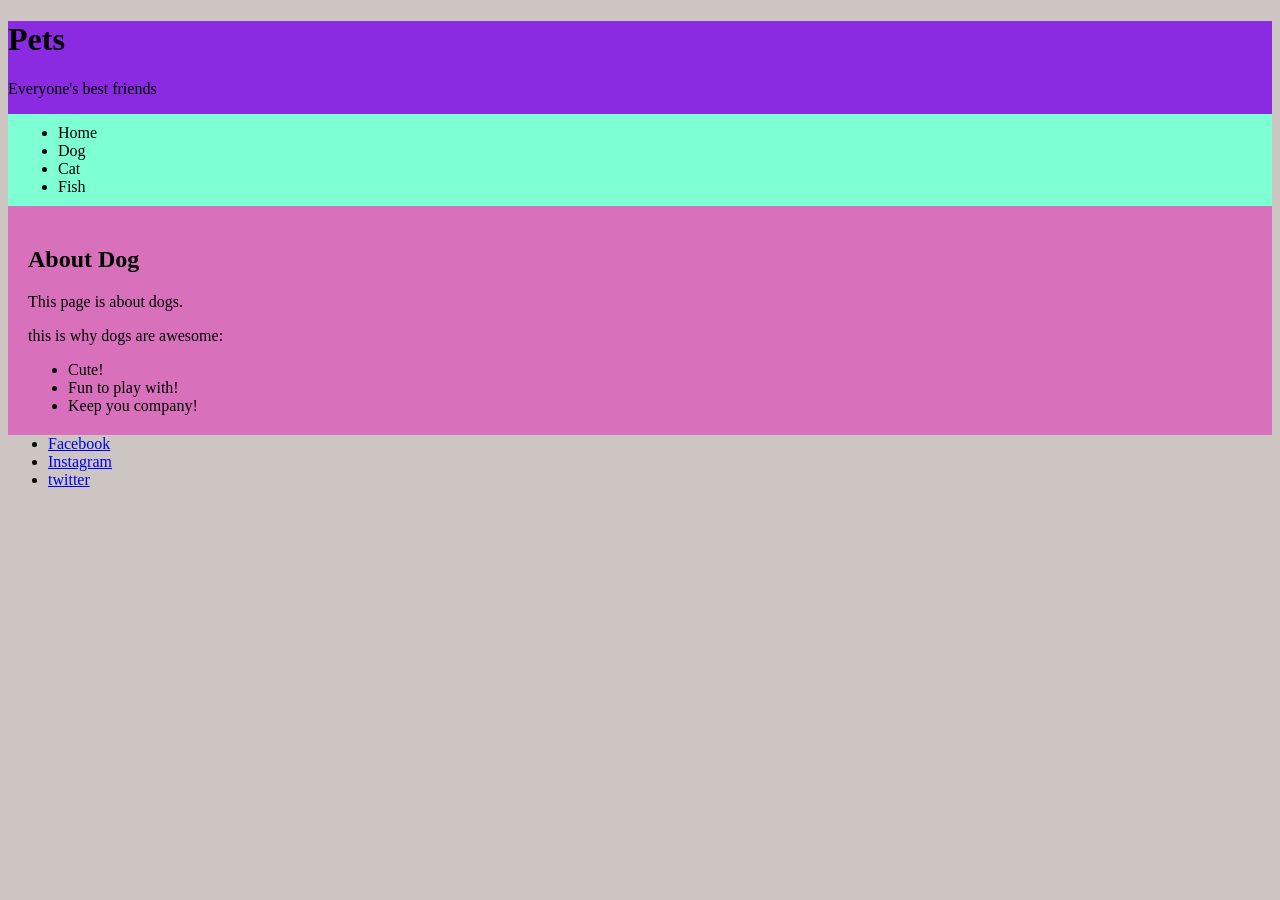
<file: Pets.html>
<!DOCTYPE html>
<html :lang="en">
    <head>
        <meta charset="utf-8">
        <meta name="viewport" content="width=device-width, initial-scale=1.0">
        <link rel="stylesheet" href="style.css">
        <Title>ex-7: Centering and Sectioning</Title>

    </head>
    <body>
        
        <header class="site-header">
          <h1>Pets</h1>
          <p>Everyone's best friends</p>
          <nav>
            <div class="wrapper">
            <ul>
                <li>Home</li>
                <li>Dog</li>
                <li>Cat</li>
                <li>Fish</li>
                </div>
            </ul>
          </nav>
          </div>
        </header>

        <main>
            <article>
                <div class="wrapper-article">
                <h1>About Dog</h1>
                <p>This page is about dogs.</p>
                <p>this is why dogs are awesome:</p>
                <ul>
                    <li>Cute!</li>
                    <li>Fun to play with!</li>
                    <li>Keep you company!</li>
                </ul>
                </div>
            </article>
        <footer class="site-footer">
            <ul>
                <li>
                    <a href="Facebook">Facebook</a>
                </li>
                <li>
                    <a href="Instagram">Instagram</a>
                </li>
                <li>
                    <a href="twitter">twitter</a>
                </li>
            </ul>

        </footer>

    </body>
</html>
</file>
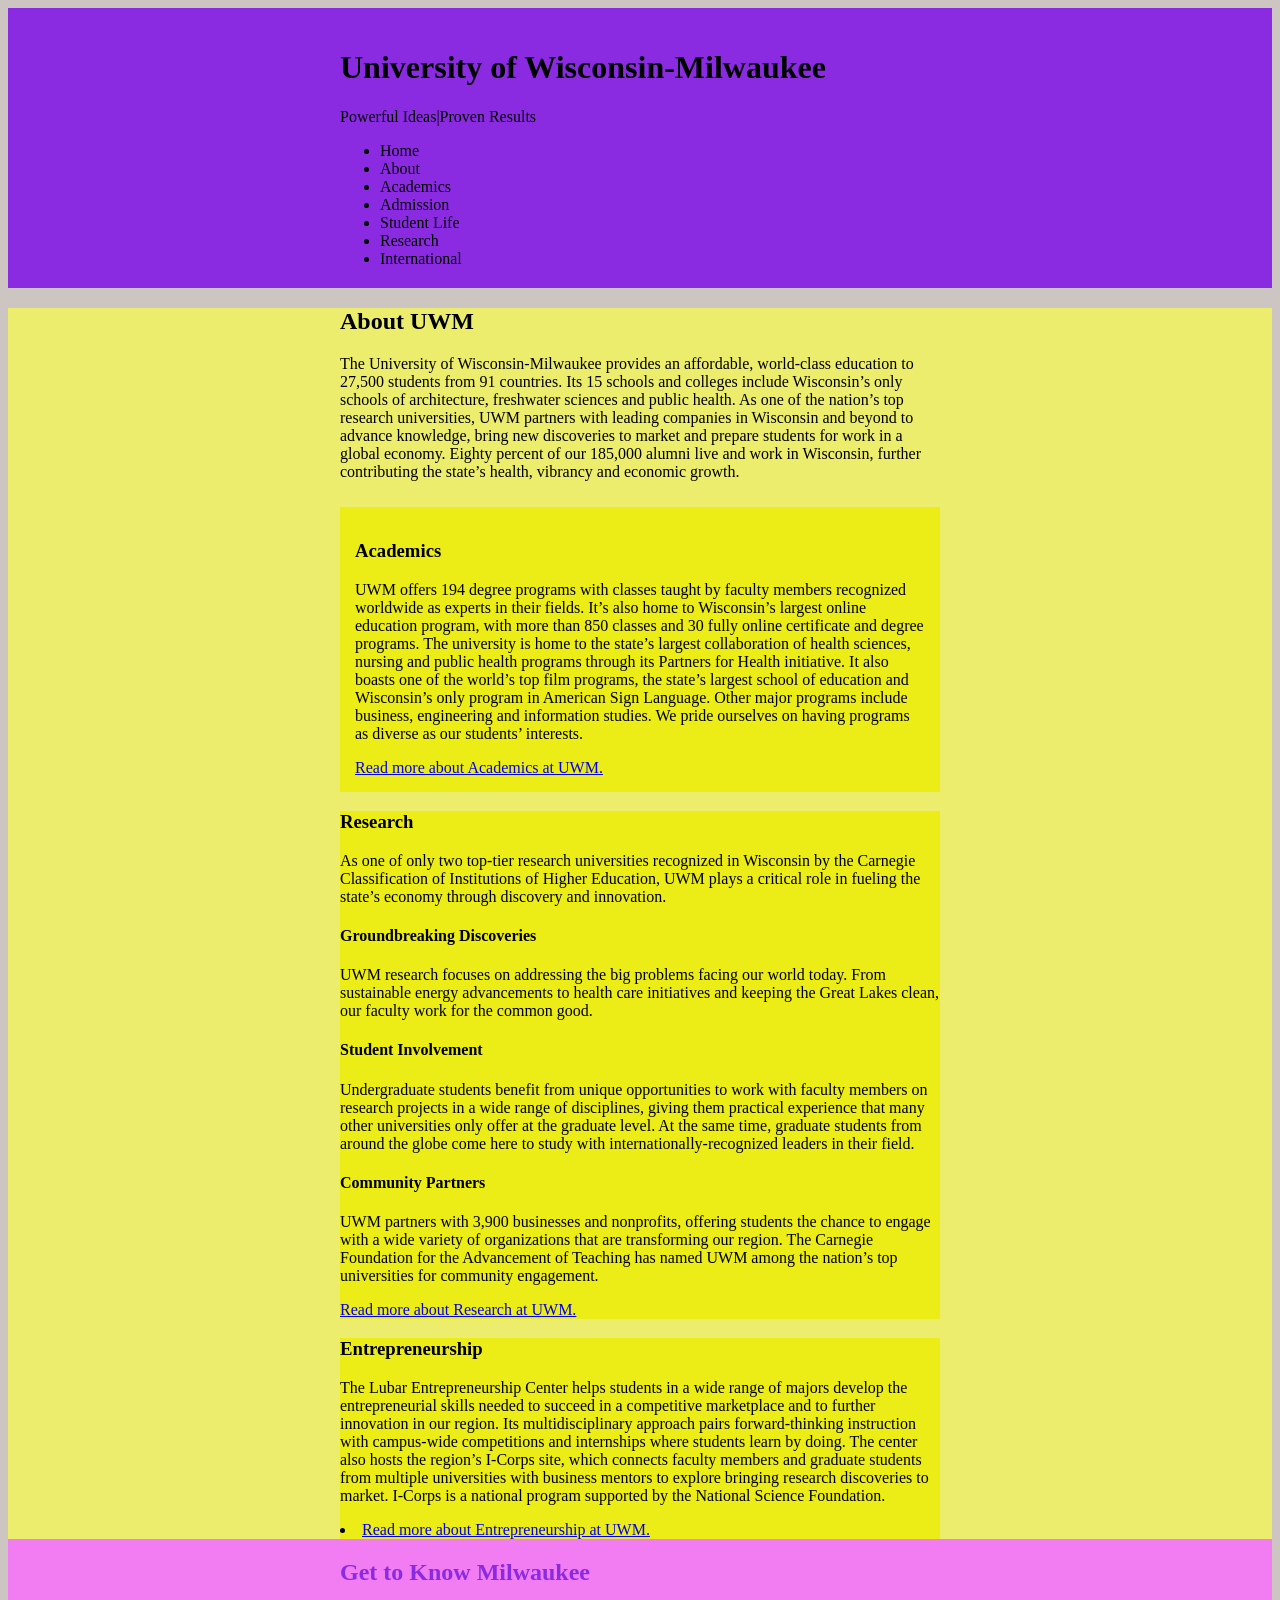
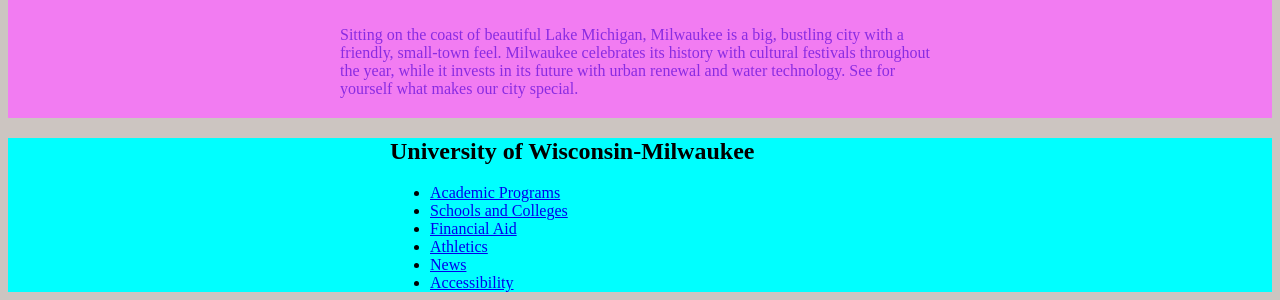
<file: uwm.html>
<!DOCTYPE html>
<html lang="en">
    <head>
        <meta charset="utf-8">
        <meta name="viewport" content="width=device-width, initial-scale=1.0">
        <link rel="stylesheet" href="style.css">
        <Title>ex-7: Centering and Sectioning</Title>

    </head>
    <body>
        <header class="site-header">
            <div class="wrapper-header">
            <h1>University of Wisconsin-Milwaukee</h1>
            <p>Powerful Ideas|Proven Results</p>
            <nav>
            <ul>
                <li>Home</li>
                <li>About</li>
                <li>Academics</li>
                <li>Admission</li>
                <li>Student Life</li>
                <li>Research</li>
                <li>International</li>
            </ul>
          </nav>
          </div>
        </header>

        <main class="main">
            <article>
                <div class="About">
                <h2>About UWM</h2>
                <p>The University of Wisconsin-Milwaukee provides an affordable, world-class education to 27,500 students from 91 countries. Its 15 schools and colleges include Wisconsin’s only schools of architecture, freshwater sciences and public health. As one of the nation’s top research universities, UWM partners with leading companies in Wisconsin and beyond to advance knowledge, bring new discoveries to market and prepare students for work in a global economy. Eighty percent of our 185,000 alumni live and work in Wisconsin, further contributing the state’s health, vibrancy and economic growth.</p>
                </div>
                <div class="wrapper-section">

                <section class="academics">
                    <h3>Academics</h3>
                    <p>UWM offers 194 degree programs with classes taught by faculty members recognized worldwide as experts in their fields. It’s also home to Wisconsin’s largest online education program, with more than 850 classes and 30 fully online certificate and degree programs. The university is home to the state’s largest collaboration of health sciences, nursing and public health programs through its Partners for Health initiative. It also boasts one of the world’s top film programs, the state’s largest school of education and Wisconsin’s only program in American Sign Language. Other major programs include business, engineering and information studies. We pride ourselves on having programs as diverse as our students’ interests.</p>
                    
                            <a href="Read more about Academics at UWM.">Read more about Academics at UWM.</a>
                </section>

                <section class="site-section">
                    <h3>Research</h3>
                    <p>As one of only two top-tier research universities recognized in Wisconsin by the Carnegie Classification of Institutions of Higher Education, UWM plays a critical role in fueling the state’s economy through discovery and innovation.</p>

                    <h4>Groundbreaking Discoveries</h4>
                    <p>UWM research focuses on addressing the big problems facing our world today. From sustainable energy advancements to health care initiatives and keeping the Great Lakes clean, our faculty work for the common good.</p>

                    <h4>Student Involvement</h4>
                    <p>Undergraduate students benefit from unique opportunities to work with faculty members on research projects in a wide range of disciplines, giving them practical experience that many other universities only offer at the graduate level. At the same time, graduate students from around the globe come here to study with internationally-recognized leaders in their field.</p>

                    <h4>Community Partners</h4>
                    <p>UWM partners with 3,900 businesses and nonprofits, offering students the chance to engage with a wide variety of organizations that are transforming our region. The Carnegie Foundation for the Advancement of Teaching has named UWM among the nation’s top universities for community engagement.</p>
                        <a href="Read more about Research at UWM.">Read more about Research at UWM.</a>
                </section>

                <section class="site-section-E">
                    <h3>Entrepreneurship</h3>
                    <p>The Lubar Entrepreneurship Center helps students in a wide range of majors develop the entrepreneurial skills needed to succeed in a competitive marketplace and to further innovation in our region. Its multidisciplinary approach pairs forward-thinking instruction with campus-wide competitions and internships where students learn by doing. The center also hosts the region’s I-Corps site, which connects faculty members and graduate students from multiple universities with business mentors to explore bringing research discoveries to market. I-Corps is a national program supported by the National Science Foundation.</p>
                    <li>
                        <a href="Read more about Entrepreneurship at UWM.">Read more about Entrepreneurship at UWM.</a>
                    </li>
                </section>
                </div>
            </article>

            <aside class="site-aside">
                <h2 class="site-h2">Get to Know Milwaukee</h2>
                <p class="site-p">Sitting on the coast of beautiful Lake Michigan, Milwaukee is a big, bustling city with a friendly, small-town feel. Milwaukee celebrates its history with cultural festivals throughout the year, while it invests in its future with urban renewal and water technology. See for yourself what makes our city special.</p>
            </aside>
        </main>

        <footer class="site-footer-U">
            <div class="wrapper-footer">
            <h2>University of Wisconsin-Milwaukee</h2>
            <nav>
                <ul>
                    <li>
                        <a href="Academic Programs">Academic Programs</a>
                    </li>
                    <li>
                        <a href="Schools and Colleges">Schools and Colleges</a>
                    </li>
                    <li>
                        <a href="Financial Aid">Financial Aid</a>
                    </li>
                    <li>
                        <a href="Athletics">Athletics</a>
                    </li>
                    <li>
                        <a href="News">News</a>
                    </li>
                    <li>
                        <a href="Accessibility">Accessibility</a>
                    </li>
                </ul>
            </nav>
            </div>
        </footer>
    </body>
</file>
<file: style.css>
html{
    background-color: rgb(204, 197, 193);
}
ul{
    margin: 0;
}
.wrapper {
background-color:aquamarine;
margin: auto;
padding: 10px;
}
.wrapper-article {
    background-color:rgb(216, 112, 187);
     margin: auto;
     margin-top:auto;
    padding: 20px
}

.site-header {
    background-color: blueviolet;
    
}
.wrapper-header {
    margin: auto;
    max-width: 600px;
    padding: 20px;
}
.main {
    background-color: rgb(237, 237, 109);
 
}
.wrapper-section {
    margin: auto;
    max-width: 600px;
    padding-top: 10px;
}

.About {
    margin: auto;
    max-width: 600px;
}

.academics {
    background-color: rgb(236, 236, 23);
    padding: 15px;;
}

.site-section {
    background-color: rgb(236, 236, 23);
}

.site-section-E {
    background-color: rgb(236, 236, 23);
}

.site-aside {
    background-color: rgb(242, 124, 242);
}
.site-h2 {
    margin: auto;
    max-width: 600px;
    padding: 20px;
    color: blueviolet;
    font-family:Cambria, Cochin, Georgia, Times, 'Times New Roman', serif;
}
.site-p {
    margin: auto;
    max-width: 600px;
    padding: 20px;
    color: blueviolet;
    font-family:Cambria, Cochin, Georgia, Times, 'Times New Roman', serif;
}

.site-footer-U {
    background-color:aqua;

}

.wrapper-footer {
    max-width: 500px;
    margin: auto;
}
</file>
